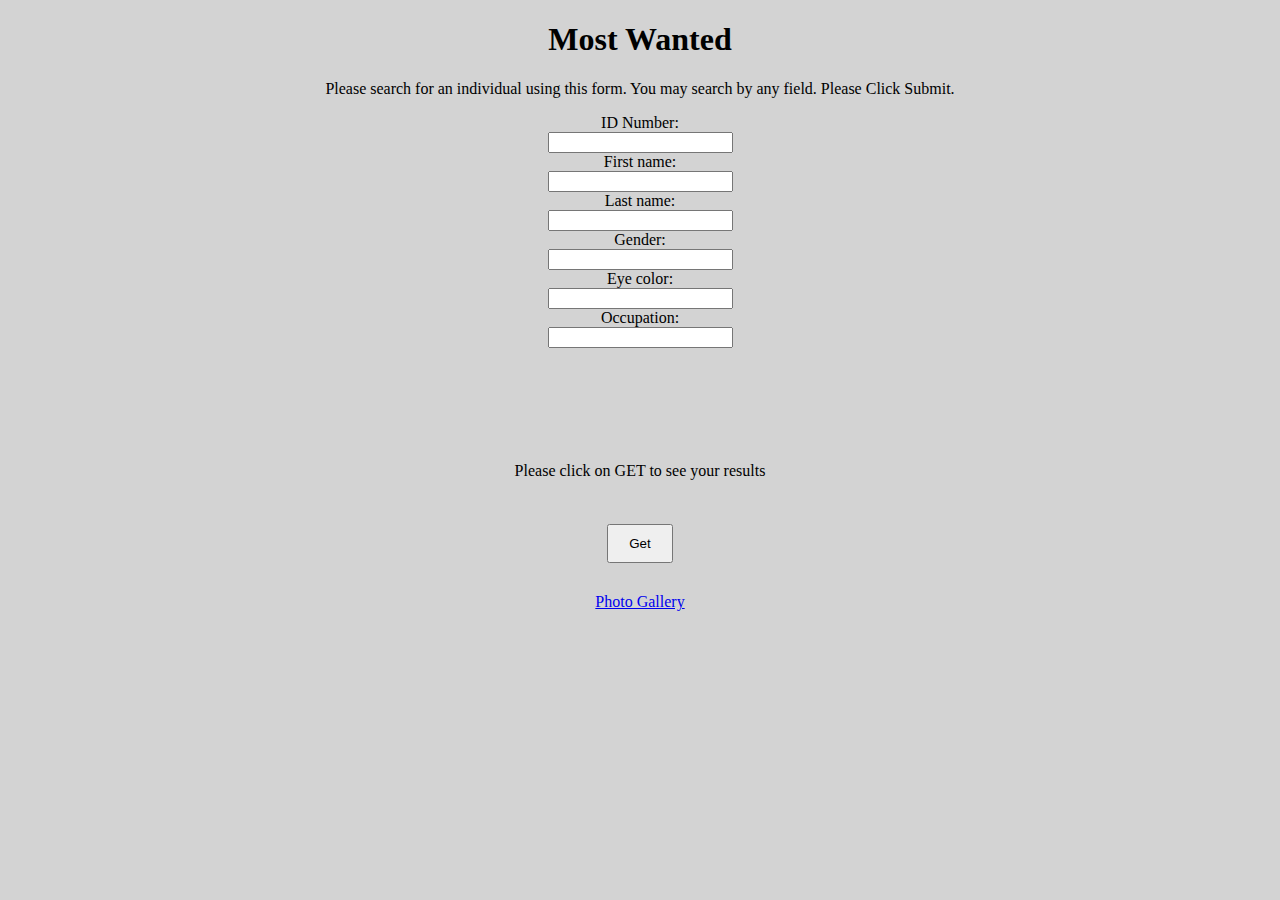
<file: index.html>
<!DOCTYPE html>
<html lang="en">
  <head>
    <meta charset="utf-8">
    <title>devCodeCamp &middot; Most Wanted</title>
    <link rel="stylesheet" href="styles.css">
  </head>
  <body>
    <h1>Most Wanted</h1> 

    <p>Please search for an individual using this form. You may search by any field. Please Click Submit.</p>
        <form id="nameForm">
          <label for="idn">ID Number:</label><br>
          <input type="number" id="idn" name="idn" value =""><br>
          <label for="fname">First name:</label><br>
          <input type="text" id="fname" name="fname" value =""><br>
          <label for="lname">Last name:</label><br>
          <input type="text" id="lname" name="lname" value =""><br>
          <label for="gender">Gender:</label><br>
          <input type="text" id="gender" name="gender" value=""><br>
          <label for="eyeColor">Eye color:</label><br>
          <input type="text" id="eyeColor" name="eyeColor" value =""><br>
          <label for="occupation">Occupation:</label><br>
          <input type="text" id="occupation" name="occupation" value=""><br><br>
            
        </form>
         <br>

         <p>Please click on GET to see your results</p>
         <br>
         


        <div>
                    <button>Get</button>
          <div id='table'></div>
        </div>
        <br>

        <a href="PhotoGallery.html"button>Photo Gallery</button>
          


    
      

    <script src="data.js"></script>
    <script src="app.js"></script>
  </body>
</html>
</file>
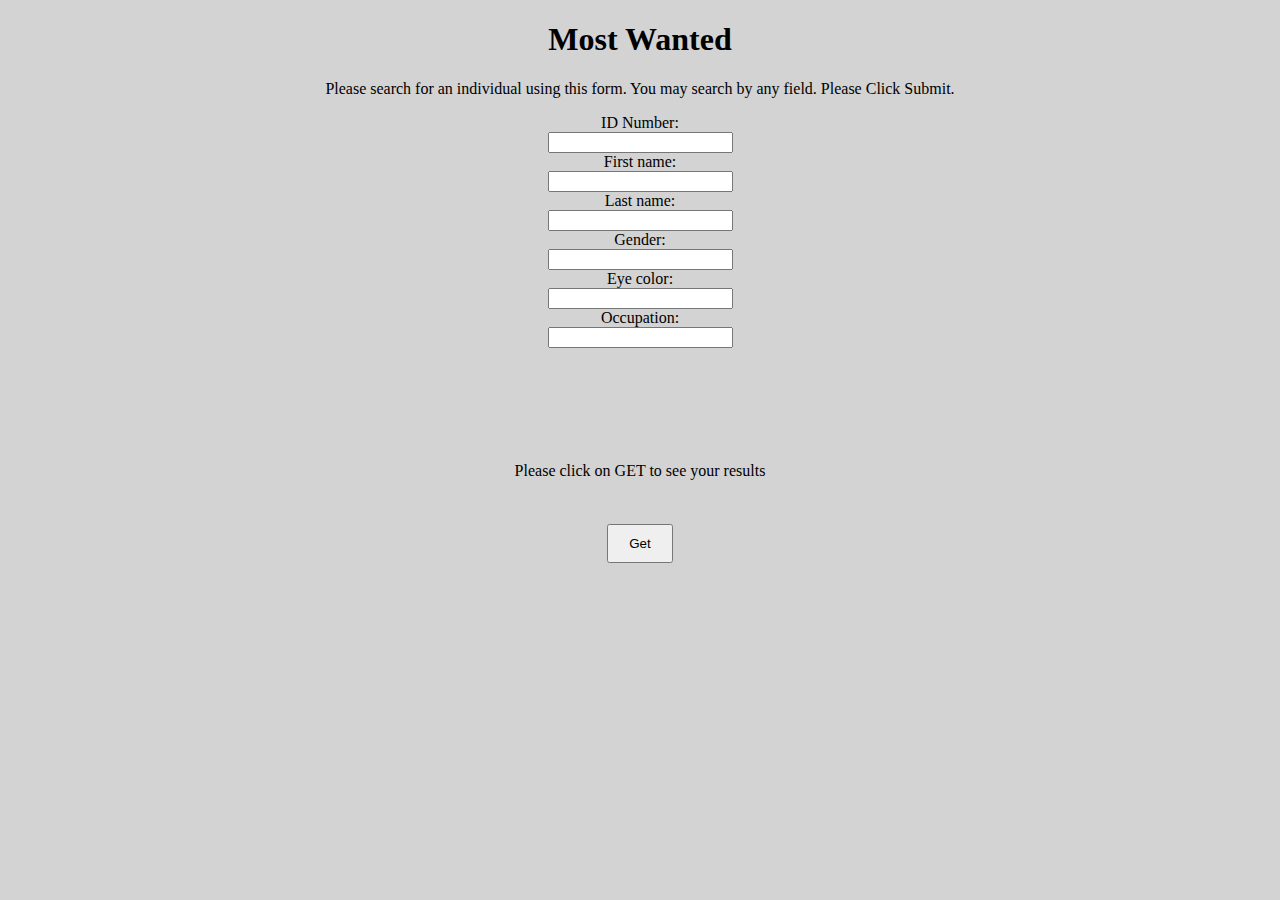
<file: Most_Wanted_User_Story-main/Most_Wanted_User_Story-main/index.html>
<!DOCTYPE html>
<html lang="en">
  <head>
    <meta charset="utf-8">
    <title>devCodeCamp &middot; Most Wanted</title>
    <link rel="stylesheet" href="styles.css">
  </head>
  <body>
    <h1>Most Wanted</h1> 

    <p>Please search for an individual using this form. You may search by any field. Please Click Submit.</p>
        <form id="nameForm">
          <label for="idn">ID Number:</label><br>
          <input type="number" id="idn" name="idn" value =""><br>
          <label for="fname">First name:</label><br>
          <input type="text" id="fname" name="fname" value =""><br>
          <label for="lname">Last name:</label><br>
          <input type="text" id="lname" name="lname" value =""><br>
          <label for="gender">Gender:</label><br>
          <input type="text" id="gender" name="gender" value=""><br>
          <label for="eyeColor">Eye color:</label><br>
          <input type="text" id="eyeColor" name="eyeColor" value =""><br>
          <label for="occupation">Occupation:</label><br>
          <input type="text" id="occupation" name="occupation" value=""><br><br>
            
        </form>
         <br>

         <p>Please click on GET to see your results</p>
         <br>
         


        <div>
                    <button>Get</button>
          <div id='table'></div>
        </div>
        <br>


    
   <!-- Do not display these images. Need to link to individual tables
     href=<img src="Images/AmilPafoy.jpg" alt="AmilPafoy">
     href=<img src="Images/BillyBob.jpg" alt="BillyBob">
     href=<img src="Images/AnniePafoy.jpg" alt="AnniePafoy">
     href=<img src="Images/DavePafoy.jpg" alt="DavePafoy">
     href=<img src="Images/EllenMadden.jpg" alt="EllenMadden">
     href=<img src="Images/EloiseMadden.jpg" alt="EloiseMadden">
     href=<img src="Images/HanaMadden.jpg" alt="HanaMadden">
     href=<img src="Images/JackPafoy.jpg" alt="JackPafoy">
     href=<img src="Images/JasmineBob.jpg" alt="JasmineBob">
     href=<img src="Images/JenPafoy.jpg" alt="JenPafoy">
     href=<img src="Images/JoeyMadden.jpg" alt="JoeyMadden">
     href=<img src="Images/MaderMadden.jpg" alt="MaderMadden">
     href=<img src="Images/JillPafoy.jpg" alt="JillPafoy">
     href=<img src="Images/JohnWalkens.jpg" alt="JohnWalkens">
     href=<img src="Images/MattiasMadden.jpg" alt="MattiasMadden">
     href=<img src="Images/MichaelWalkens.jpg" alt="MichaelWalkens">
     href=<img src="Images/MissuzPotatoo.jpg" alt="MissuzPotatoo">
     href=<img src="Images/MisterPotatoo.jpg" alt="MisterPotatoo">
     href=<img src="Images/RalphBob.jpg" alt="RalphBob">
     href=<img src="Images/ReginaMadden.jpg" alt="ReginaMadden">
     href=<img src="Images/UmaBob.jpg" alt="UmaBob">
    -->



  
  
  
  

  
      

    <script src="data.js"></script>
    <script src="app.js"></script>
  </body>
</html>
</file>
<file: styles.css>
h1 {text-align: center; font-weight: bolder;}



  



    
  body {
      background-color:lightgray;
      text-align: center;
  }
  form {
    display: inline-block;
}

 div {
     display: inline-block;

  }

  button {
      display: inline-block;
      padding: 10px 20px;
      margin-block: 10px;
  }

  #table {
      display:block;
      margin-top: 20px;
  }

  th, td {
      border: 1px solid black;
      padding: 5px;
  }

  form {
      margin-bottom: 5em ;
  }
</file>
<file: Most_Wanted_User_Story-main/Most_Wanted_User_Story-main/styles.css>
h1 {text-align: center; font-weight: bolder;}



  



    
  body {
      background-color:lightgray;
      text-align: center;
  }
  form {
    display: inline-block;
}

 div {
     display: inline-block;

  }

  button {
      display: inline-block;
      padding: 10px 20px;
      margin-block: 10px;
  }

  #table {
      display:block;
      margin-top: 20px;
  }

  th, td {
      border: 1px solid black;
      padding: 5px;
  }

  form {
      margin-bottom: 5em ;
  }
</file>
